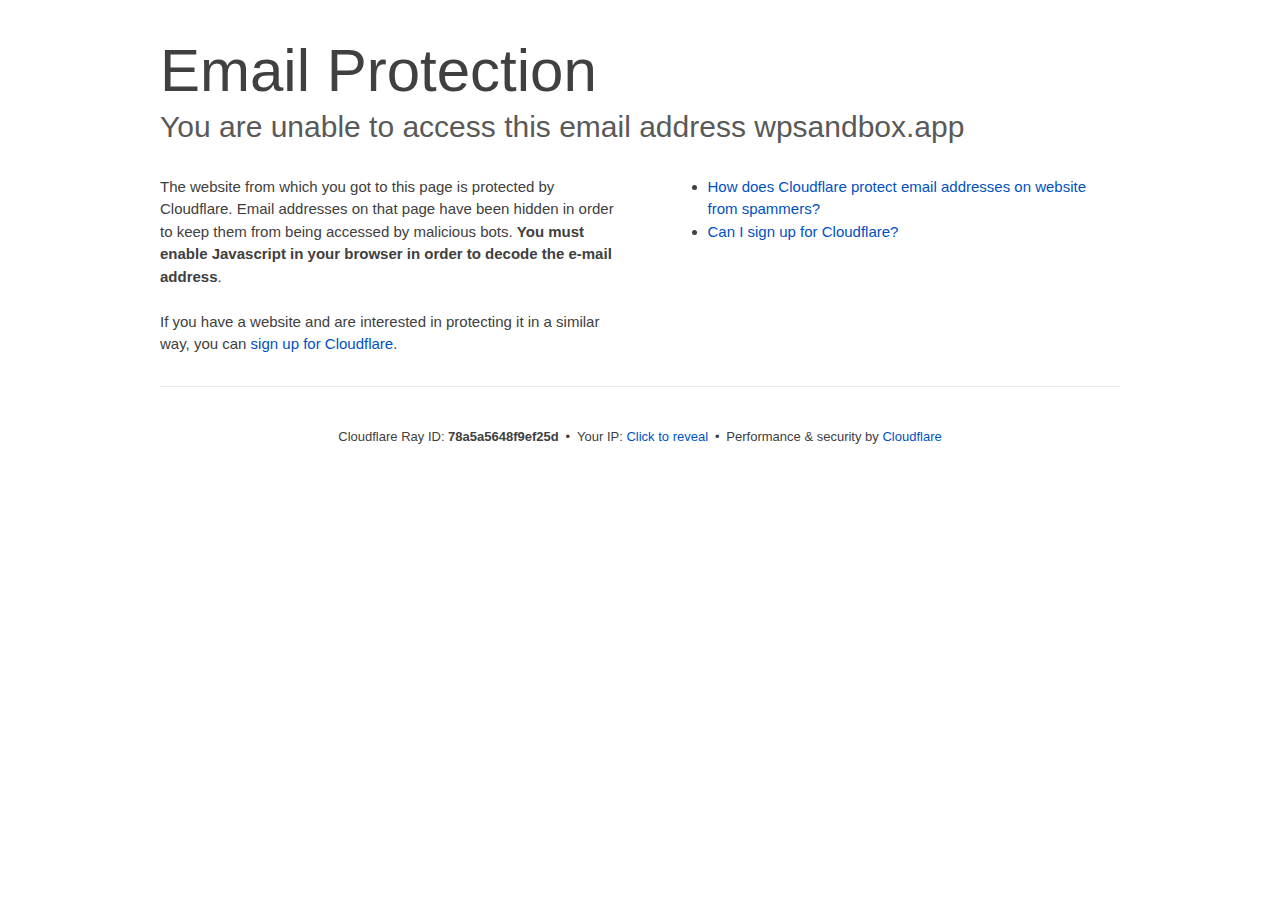
<file: cdn-cgi/l/email-protection/index.html>
<!DOCTYPE html>
<!--[if lt IE 7]> <html class="no-js ie6 oldie" lang="en-US"> <![endif]--><!--[if IE 7]>    <html class="no-js ie7 oldie" lang="en-US"> <![endif]--><!--[if IE 8]>    <html class="no-js ie8 oldie" lang="en-US"> <![endif]--><!--[if gt IE 8]><!--><html class="no-js" lang="en-US"> <!--<![endif]-->
<head>
<title>Email Protection | Cloudflare</title>
<meta charset="UTF-8">
<meta http-equiv="Content-Type" content="text/html; charset=UTF-8">
<meta http-equiv="X-UA-Compatible" content="IE=Edge">
<meta name="robots" content="noindex, nofollow">
<meta name="viewport" content="width=device-width,initial-scale=1">
<link rel="stylesheet" id="cf_styles-css" href="/cdn-cgi/styles/cf.errors.css">
<!--[if lt IE 9]><link rel="stylesheet" id='cf_styles-ie-css' href="/cdn-cgi/styles/cf.errors.ie.css" /><![endif]-->
<style>body{margin:0;padding:0}</style>


<!--[if gte IE 10]><!-->
<script>if (!navigator.cookieEnabled) {
    window.addEventListener('DOMContentLoaded', function () {
      var cookieEl = document.getElementById('cookie-alert');
      cookieEl.style.display = 'block';
    })
  }</script>
<!--<![endif]-->


</head>
<body>
  <div id="cf-wrapper">
    <div class="cf-alert cf-alert-error cf-cookie-error" id="cookie-alert" data-translate="enable_cookies">Please enable cookies.</div>
    <div id="cf-error-details" class="cf-error-details-wrapper">
      <div class="cf-wrapper cf-header cf-error-overview">
        <h1 data-translate="block_headline">Email Protection</h1>
        <h2 class="cf-subheadline"><span data-translate="unable_to_access">You are unable to access this email address</span> wpsandbox.app</h2>
      </div><!-- /.header -->

      <div class="cf-section cf-wrapper">
        <div class="cf-columns two">
          <div class="cf-column">
            <p>The website from which you got to this page is protected by Cloudflare. Email addresses on that page have been hidden in order to keep them from being accessed by malicious bots. <strong>You must enable Javascript in your browser in order to decode the e-mail address</strong>.</p>
            <p>If you have a website and are interested in protecting it in a similar way, you can <a rel="noopener noreferrer" href="https://www.cloudflare.com/sign-up?utm_source=email_protection">sign up for Cloudflare</a>.</p>
          </div>

          <div class="cf-column">
            <div class="grid_4">
              <div class="rail">
                  <div class="panel">
                      <ul class="nobullets">
                        <li><a rel="noopener noreferrer" class="modal-link-faq" href="https://support.cloudflare.com/hc/en-us/articles/200170016-What-is-Email-Address-Obfuscation-">How does Cloudflare protect email addresses on website from spammers?</a></li>
                        <li><a rel="noopener noreferrer" class="modal-link-faq" href="https://support.cloudflare.com/hc/en-us/categories/200275218-Getting-Started">Can I sign up for Cloudflare?</a></li>
                    </ul>
                </div>
              </div>
            </div>
          </div>
        </div>
      </div><!-- /.section -->

      <div class="cf-error-footer cf-wrapper w-240 lg:w-full py-10 sm:py-4 sm:px-8 mx-auto text-center sm:text-left border-solid border-0 border-t border-gray-300">
  <p class="text-13">
    <span class="cf-footer-item sm:block sm:mb-1">Cloudflare Ray ID: <strong class="font-semibold">78a5a5648f9ef25d</strong></span>
    <span class="cf-footer-separator sm:hidden">&bull;</span>
    <span id="cf-footer-item-ip" class="cf-footer-item hidden sm:block sm:mb-1">
      Your IP:
      <button type="button" id="cf-footer-ip-reveal" class="cf-footer-ip-reveal-btn">Click to reveal</button>
      <span class="hidden" id="cf-footer-ip">104.207.228.96</span>
      <span class="cf-footer-separator sm:hidden">&bull;</span>
    </span>
    <span class="cf-footer-item sm:block sm:mb-1"><span>Performance &amp; security by</span> <a rel="noopener noreferrer" href="https://www.cloudflare.com/5xx-error-landing" id="brand_link" target="_blank">Cloudflare</a></span>
    
  </p>
  <script>(function(){function d(){var b=a.getElementById("cf-footer-item-ip"),c=a.getElementById("cf-footer-ip-reveal");b&&"classList"in b&&(b.classList.remove("hidden"),c.addEventListener("click",function(){c.classList.add("hidden");a.getElementById("cf-footer-ip").classList.remove("hidden")}))}var a=document;document.addEventListener&&a.addEventListener("DOMContentLoaded",d)})();</script>
</div><!-- /.error-footer -->


    </div><!-- /#cf-error-details -->
  </div><!-- /#cf-wrapper -->

  <script>window._cf_translation = {};</script>

</body>
</html>
</file>
<file: cdn-cgi/styles/cf.errors.css>
#cf-wrapper a,#cf-wrapper abbr,#cf-wrapper article,#cf-wrapper aside,#cf-wrapper b,#cf-wrapper big,#cf-wrapper blockquote,#cf-wrapper body,#cf-wrapper canvas,#cf-wrapper caption,#cf-wrapper center,#cf-wrapper cite,#cf-wrapper code,#cf-wrapper dd,#cf-wrapper del,#cf-wrapper details,#cf-wrapper dfn,#cf-wrapper div,#cf-wrapper dl,#cf-wrapper dt,#cf-wrapper em,#cf-wrapper embed,#cf-wrapper fieldset,#cf-wrapper figcaption,#cf-wrapper figure,#cf-wrapper footer,#cf-wrapper form,#cf-wrapper h1,#cf-wrapper h2,#cf-wrapper h3,#cf-wrapper h4,#cf-wrapper h5,#cf-wrapper h6,#cf-wrapper header,#cf-wrapper hgroup,#cf-wrapper html,#cf-wrapper i,#cf-wrapper iframe,#cf-wrapper img,#cf-wrapper label,#cf-wrapper legend,#cf-wrapper li,#cf-wrapper mark,#cf-wrapper menu,#cf-wrapper nav,#cf-wrapper object,#cf-wrapper ol,#cf-wrapper output,#cf-wrapper p,#cf-wrapper pre,#cf-wrapper s,#cf-wrapper samp,#cf-wrapper section,#cf-wrapper small,#cf-wrapper span,#cf-wrapper strike,#cf-wrapper strong,#cf-wrapper sub,#cf-wrapper summary,#cf-wrapper sup,#cf-wrapper table,#cf-wrapper tbody,#cf-wrapper td,#cf-wrapper tfoot,#cf-wrapper th,#cf-wrapper thead,#cf-wrapper tr,#cf-wrapper tt,#cf-wrapper u,#cf-wrapper ul{margin:0;padding:0;border:0;font:inherit;font-size:100%;text-decoration:none;vertical-align:baseline}#cf-wrapper a img{border:none}#cf-wrapper article,#cf-wrapper aside,#cf-wrapper details,#cf-wrapper figcaption,#cf-wrapper figure,#cf-wrapper footer,#cf-wrapper header,#cf-wrapper hgroup,#cf-wrapper menu,#cf-wrapper nav,#cf-wrapper section,#cf-wrapper summary{display:block}#cf-wrapper .cf-columns:after,#cf-wrapper .cf-columns:before,#cf-wrapper .cf-section:after,#cf-wrapper .cf-section:before,#cf-wrapper .cf-wrapper:after,#cf-wrapper .cf-wrapper:before,#cf-wrapper .clearfix:after,#cf-wrapper .clearfix:before,#cf-wrapper section:after,#cf-wrapper section:before{content:" ";display:table}#cf-wrapper .cf-columns:after,#cf-wrapper .cf-section:after,#cf-wrapper .cf-wrapper:after,#cf-wrapper .clearfix:after,#cf-wrapper section:after{clear:both}#cf-wrapper{display:block;margin:0;padding:0;position:relative;text-align:left;width:100%;z-index:999999999;color:#404040!important;font-family:-apple-system,BlinkMacSystemFont,Segoe UI,Roboto,Oxygen,Ubuntu,Helvetica Neue,Arial,sans-serif!important;font-size:15px!important;line-height:1.5!important;text-decoration:none!important;letter-spacing:normal;-webkit-tap-highlight-color:rgba(246,139,31,.3);-webkit-font-smoothing:antialiased}#cf-wrapper .cf-section,#cf-wrapper section{background:0 0;display:block;margin-bottom:2em;margin-top:2em}#cf-wrapper .cf-wrapper{margin-left:auto;margin-right:auto;width:90%}#cf-wrapper .cf-columns{display:block;list-style:none;padding:0;width:100%}#cf-wrapper .cf-columns img,#cf-wrapper .cf-columns input,#cf-wrapper .cf-columns object,#cf-wrapper .cf-columns select,#cf-wrapper .cf-columns textarea{max-width:100%}#cf-wrapper .cf-columns>.cf-column{float:left;padding-bottom:45px;width:100%;box-sizing:border-box}@media screen and (min-width:49.2em){#cf-wrapper .cf-columns.cols-2>.cf-column:nth-child(n+3),#cf-wrapper .cf-columns.cols-3>.cf-column:nth-child(n+4),#cf-wrapper .cf-columns.cols-4>.cf-column:nth-child(n+3),#cf-wrapper .cf-columns.four>.cf-column:nth-child(n+3),#cf-wrapper .cf-columns.three>.cf-column:nth-child(n+4),#cf-wrapper .cf-columns.two>.cf-column:nth-child(n+3){padding-top:67.5px}#cf-wrapper .cf-columns>.cf-column{padding-bottom:0}#cf-wrapper .cf-columns.cols-2>.cf-column,#cf-wrapper .cf-columns.cols-4>.cf-column,#cf-wrapper .cf-columns.four>.cf-column,#cf-wrapper .cf-columns.two>.cf-column{padding-left:0;padding-right:22.5px;width:50%}#cf-wrapper .cf-columns.cols-2>.cf-column:nth-child(2n),#cf-wrapper .cf-columns.cols-4>.cf-column:nth-child(2n),#cf-wrapper .cf-columns.four>.cf-column:nth-child(2n),#cf-wrapper .cf-columns.two>.cf-column:nth-child(2n){padding-left:22.5px;padding-right:0}#cf-wrapper .cf-columns.cols-2>.cf-column:nth-child(odd),#cf-wrapper .cf-columns.cols-4>.cf-column:nth-child(odd),#cf-wrapper .cf-columns.four>.cf-column:nth-child(odd),#cf-wrapper .cf-columns.two>.cf-column:nth-child(odd){clear:left}#cf-wrapper .cf-columns.cols-3>.cf-column,#cf-wrapper .cf-columns.three>.cf-column{padding-left:30px;width:33.3333333333333%}#cf-wrapper .cf-columns.cols-3>.cf-column:first-child,#cf-wrapper .cf-columns.cols-3>.cf-column:nth-child(3n+1),#cf-wrapper .cf-columns.three>.cf-column:first-child,#cf-wrapper .cf-columns.three>.cf-column:nth-child(3n+1){clear:left;padding-left:0;padding-right:30px}#cf-wrapper .cf-columns.cols-3>.cf-column:nth-child(3n+2),#cf-wrapper .cf-columns.three>.cf-column:nth-child(3n+2){padding-left:15px;padding-right:15px}#cf-wrapper .cf-columns.cols-3>.cf-column:nth-child(-n+3),#cf-wrapper .cf-columns.three>.cf-column:nth-child(-n+3){padding-top:0}}@media screen and (min-width:66em){#cf-wrapper .cf-columns>.cf-column{padding-bottom:0}#cf-wrapper .cf-columns.cols-4>.cf-column,#cf-wrapper .cf-columns.four>.cf-column{padding-left:33.75px;width:25%}#cf-wrapper .cf-columns.cols-4>.cf-column:nth-child(odd),#cf-wrapper .cf-columns.four>.cf-column:nth-child(odd){clear:none}#cf-wrapper .cf-columns.cols-4>.cf-column:first-child,#cf-wrapper .cf-columns.cols-4>.cf-column:nth-child(4n+1),#cf-wrapper .cf-columns.four>.cf-column:first-child,#cf-wrapper .cf-columns.four>.cf-column:nth-child(4n+1){clear:left;padding-left:0;padding-right:33.75px}#cf-wrapper .cf-columns.cols-4>.cf-column:nth-child(4n+2),#cf-wrapper .cf-columns.four>.cf-column:nth-child(4n+2){padding-left:11.25px;padding-right:22.5px}#cf-wrapper .cf-columns.cols-4>.cf-column:nth-child(4n+3),#cf-wrapper .cf-columns.four>.cf-column:nth-child(4n+3){padding-left:22.5px;padding-right:11.25px}#cf-wrapper .cf-columns.cols-4>.cf-column:nth-child(n+5),#cf-wrapper .cf-columns.four>.cf-column:nth-child(n+5){padding-top:67.5px}#cf-wrapper .cf-columns.cols-4>.cf-column:nth-child(-n+4),#cf-wrapper .cf-columns.four>.cf-column:nth-child(-n+4){padding-top:0}}#cf-wrapper a{background:0 0;border:0;color:#0051c3;outline:0;text-decoration:none;-webkit-transition:all .15s ease;transition:all .15s ease}#cf-wrapper a:hover{background:0 0;border:0;color:#f68b1f}#cf-wrapper a:focus{background:0 0;border:0;color:#62a1d8;outline:0}#cf-wrapper a:active{background:0 0;border:0;color:#c16508;outline:0}#cf-wrapper h1,#cf-wrapper h2,#cf-wrapper h3,#cf-wrapper h4,#cf-wrapper h5,#cf-wrapper h6,#cf-wrapper p{color:#404040;margin:0;padding:0}#cf-wrapper h1,#cf-wrapper h2,#cf-wrapper h3{font-weight:400}#cf-wrapper h4,#cf-wrapper h5,#cf-wrapper h6,#cf-wrapper strong{font-weight:600}#cf-wrapper h1{font-size:36px;line-height:1.2}#cf-wrapper h2{font-size:30px;line-height:1.3}#cf-wrapper h3{font-size:25px;line-height:1.3}#cf-wrapper h4{font-size:20px;line-height:1.3}#cf-wrapper h5{font-size:15px}#cf-wrapper h6{font-size:13px}#cf-wrapper ol,#cf-wrapper ul{list-style:none;margin-left:3em}#cf-wrapper ul{list-style-type:disc}#cf-wrapper ol{list-style-type:decimal}#cf-wrapper em{font-style:italic}#cf-wrapper .cf-subheadline{color:#595959;font-weight:300}#cf-wrapper .cf-text-error{color:#bd2426}#cf-wrapper .cf-text-success{color:#9bca3e}#cf-wrapper ol+h2,#cf-wrapper ol+h3,#cf-wrapper ol+h4,#cf-wrapper ol+h5,#cf-wrapper ol+h6,#cf-wrapper ol+p,#cf-wrapper p+dl,#cf-wrapper p+ol,#cf-wrapper p+p,#cf-wrapper p+table,#cf-wrapper p+ul,#cf-wrapper ul+h2,#cf-wrapper ul+h3,#cf-wrapper ul+h4,#cf-wrapper ul+h5,#cf-wrapper ul+h6,#cf-wrapper ul+p{margin-top:1.5em}#cf-wrapper h1+p,#cf-wrapper p+h1,#cf-wrapper p+h2,#cf-wrapper p+h3,#cf-wrapper p+h4,#cf-wrapper p+h5,#cf-wrapper p+h6{margin-top:1.25em}#cf-wrapper h1+h2,#cf-wrapper h1+h3,#cf-wrapper h2+h3,#cf-wrapper h3+h4,#cf-wrapper h4+h5{margin-top:.25em}#cf-wrapper h2+p{margin-top:1em}#cf-wrapper h1+h4,#cf-wrapper h1+h5,#cf-wrapper h1+h6,#cf-wrapper h2+h4,#cf-wrapper h2+h5,#cf-wrapper h2+h6,#cf-wrapper h3+h5,#cf-wrapper h3+h6,#cf-wrapper h3+p,#cf-wrapper h4+p,#cf-wrapper h5+ol,#cf-wrapper h5+p,#cf-wrapper h5+ul{margin-top:.5em}#cf-wrapper .cf-btn{background-color:transparent;border:1px solid #999;color:#404040;font-size:14px;font-weight:400;line-height:1.2;margin:0;padding:.6em 1.33333em .53333em;-webkit-user-select:none;-moz-user-select:none;-ms-user-select:none;user-select:none;display:-moz-inline-stack;display:inline-block;vertical-align:middle;zoom:1;border-radius:2px;box-sizing:border-box;-webkit-transition:all .2s ease;transition:all .2s ease}#cf-wrapper .cf-btn:hover{background-color:#bfbfbf;border:1px solid #737373;color:#fff}#cf-wrapper .cf-btn:focus{color:inherit;outline:0;box-shadow:inset 0 0 4px rgba(0,0,0,.3)}#cf-wrapper .cf-btn.active,#cf-wrapper .cf-btn:active{background-color:#bfbfbf;border:1px solid #404040;color:#272727}#cf-wrapper .cf-btn::-moz-focus-inner{padding:0;border:0}#cf-wrapper .cf-btn .cf-caret{border-top-color:currentColor;margin-left:.25em;margin-top:.18333em}#cf-wrapper .cf-btn-primary{background-color:#2f7bbf;border:1px solid transparent;color:#fff}#cf-wrapper .cf-btn-primary:hover{background-color:#62a1d8;border:1px solid #2f7bbf;color:#fff}#cf-wrapper .cf-btn-primary.active,#cf-wrapper .cf-btn-primary:active,#cf-wrapper .cf-btn-primary:focus{background-color:#62a1d8;border:1px solid #163959;color:#fff}#cf-wrapper .cf-btn-danger,#cf-wrapper .cf-btn-error,#cf-wrapper .cf-btn-important{background-color:#bd2426;border-color:transparent;color:#fff}#cf-wrapper .cf-btn-danger:hover,#cf-wrapper .cf-btn-error:hover,#cf-wrapper .cf-btn-important:hover{background-color:#de5052;border-color:#bd2426;color:#fff}#cf-wrapper .cf-btn-danger.active,#cf-wrapper .cf-btn-danger:active,#cf-wrapper .cf-btn-danger:focus,#cf-wrapper .cf-btn-error.active,#cf-wrapper .cf-btn-error:active,#cf-wrapper .cf-btn-error:focus,#cf-wrapper .cf-btn-important.active,#cf-wrapper .cf-btn-important:active,#cf-wrapper .cf-btn-important:focus{background-color:#de5052;border-color:#521010;color:#fff}#cf-wrapper .cf-btn-accept,#cf-wrapper .cf-btn-success{background-color:#9bca3e;border:1px solid transparent;color:#fff}#cf-wrapper .cf-btn-accept:hover,#cf-wrapper .cf-btn-success:hover{background-color:#bada7a;border:1px solid #9bca3e;color:#fff}#cf-wrapper .active.cf-btn-accept,#cf-wrapper .cf-btn-accept:active,#cf-wrapper .cf-btn-accept:focus,#cf-wrapper .cf-btn-success.active,#cf-wrapper .cf-btn-success:active,#cf-wrapper .cf-btn-success:focus{background-color:#bada7a;border:1px solid #516b1d;color:#fff}#cf-wrapper .cf-btn-accept{color:transparent;font-size:0;height:36.38px;overflow:hidden;position:relative;text-indent:0;width:36.38px;white-space:nowrap}#cf-wrapper input,#cf-wrapper select,#cf-wrapper textarea{background:#fff!important;border:1px solid #999!important;color:#404040!important;font-size:.86667em!important;line-height:1.24!important;margin:0 0 1em!important;max-width:100%!important;outline:0!important;padding:.45em .75em!important;vertical-align:middle!important;display:-moz-inline-stack;display:inline-block;zoom:1;box-sizing:border-box;-webkit-transition:all .2s ease;transition:all .2s ease;border-radius:2px}#cf-wrapper input:hover,#cf-wrapper select:hover,#cf-wrapper textarea:hover{border-color:gray}#cf-wrapper input:focus,#cf-wrapper select:focus,#cf-wrapper textarea:focus{border-color:#2f7bbf;outline:0;box-shadow:0 0 8px rgba(47,123,191,.5)}#cf-wrapper fieldset{width:100%}#cf-wrapper label{display:block;font-size:13px;margin-bottom:.38333em}#cf-wrapper .cf-form-stacked .select2-container,#cf-wrapper .cf-form-stacked input,#cf-wrapper .cf-form-stacked select,#cf-wrapper .cf-form-stacked textarea{display:block;width:100%}#cf-wrapper .cf-form-stacked input[type=button],#cf-wrapper .cf-form-stacked input[type=checkbox],#cf-wrapper .cf-form-stacked input[type=submit]{display:-moz-inline-stack;display:inline-block;vertical-align:middle;zoom:1;width:auto}#cf-wrapper .cf-form-actions{text-align:right}#cf-wrapper .cf-alert{background-color:#f9b169;border:1px solid #904b06;color:#404040;font-size:13px;padding:7.5px 15px;position:relative;vertical-align:middle;border-radius:2px}#cf-wrapper .cf-alert:empty{display:none}#cf-wrapper .cf-alert .cf-close{border:1px solid transparent;color:inherit;font-size:18.75px;line-height:1;padding:0;position:relative;right:-18.75px;top:0}#cf-wrapper .cf-alert .cf-close:hover{background-color:transparent;border-color:currentColor;color:inherit}#cf-wrapper .cf-alert-danger,#cf-wrapper .cf-alert-error{background-color:#de5052;border-color:#521010;color:#fff}#cf-wrapper .cf-alert-success{background-color:#bada7a;border-color:#516b1d;color:#516b1d}#cf-wrapper .cf-alert-warning{background-color:#f9b169;border-color:#904b06;color:#404040}#cf-wrapper .cf-alert-info{background-color:#62a1d8;border-color:#163959;color:#163959}#cf-wrapper .cf-alert-nonessential{background-color:#ebebeb;border-color:#999;color:#404040}#cf-wrapper .cf-icon-exclamation-sign{background:url(/cdn-cgi/images/icon-exclamation.png?1376755637) 50% no-repeat;height:54px;width:54px;display:-moz-inline-stack;display:inline-block;vertical-align:middle;zoom:1}#cf-wrapper h1 .cf-icon-exclamation-sign{margin-top:-10px}#cf-wrapper #cf-error-banner{background-color:#fff;border-bottom:3px solid #f68b1f;padding:15px 15px 20px;position:relative;z-index:999999999;box-shadow:0 2px 8px rgba(0,0,0,.2)}#cf-wrapper #cf-error-banner h4,#cf-wrapper #cf-error-banner p{display:-moz-inline-stack;display:inline-block;vertical-align:bottom;zoom:1}#cf-wrapper #cf-error-banner h4{color:#2f7bbf;font-weight:400;font-size:20px;line-height:1;vertical-align:baseline}#cf-wrapper #cf-error-banner .cf-error-actions{margin-bottom:10px;text-align:center;width:100%}#cf-wrapper #cf-error-banner .cf-error-actions a{display:-moz-inline-stack;display:inline-block;vertical-align:middle;zoom:1}#cf-wrapper #cf-error-banner .cf-error-actions a+a{margin-left:10px}#cf-wrapper #cf-error-banner .cf-error-actions .cf-btn-accept,#cf-wrapper #cf-error-banner .cf-error-actions .cf-btn-success{color:#fff}#cf-wrapper #cf-error-banner .error-header-desc{text-align:left}#cf-wrapper #cf-error-banner .cf-close{color:#999;cursor:pointer;display:inline-block;font-size:34.5px;float:none;font-weight:700;height:22.5px;line-height:.6;overflow:hidden;position:absolute;right:20px;top:25px;text-indent:200%;width:22.5px}#cf-wrapper #cf-error-banner .cf-close:hover{color:gray}#cf-wrapper #cf-error-banner .cf-close:before{content:"\00D7";left:0;height:100%;position:absolute;text-align:center;text-indent:0;top:0;width:100%}#cf-inline-error-wrapper{box-shadow:0 2px 10px rgba(0,0,0,.5)}#cf-wrapper #cf-error-details{background:#fff}#cf-wrapper #cf-error-details .cf-error-overview{padding:25px 0 0}#cf-wrapper #cf-error-details .cf-error-overview h1,#cf-wrapper #cf-error-details .cf-error-overview h2{font-weight:300}#cf-wrapper #cf-error-details .cf-error-overview h2{margin-top:0}#cf-wrapper #cf-error-details .cf-highlight{background:#ebebeb;overflow-x:hidden;padding:30px 0;background-image:-webkit-gradient(linear,left top, left bottom,from(#dedede),color-stop(3%, #ebebeb),color-stop(97%, #ebebeb),to(#dedede));background-image:linear-gradient(top,#dedede,#ebebeb 3%,#ebebeb 97%,#dedede)}#cf-wrapper #cf-error-details .cf-highlight h3{color:#999;font-weight:300}#cf-wrapper #cf-error-details .cf-highlight .cf-column:last-child{padding-bottom:0}#cf-wrapper #cf-error-details .cf-highlight .cf-highlight-inverse{background-color:#fff;padding:15px;border-radius:2px}#cf-wrapper #cf-error-details .cf-status-display h3{margin-top:.5em}#cf-wrapper #cf-error-details .cf-status-label{color:#9bca3e;font-size:1.46667em}#cf-wrapper #cf-error-details .cf-status-label,#cf-wrapper #cf-error-details .cf-status-name{display:inline}#cf-wrapper #cf-error-details .cf-status-item{display:block;position:relative;text-align:left}#cf-wrapper #cf-error-details .cf-status-item,#cf-wrapper #cf-error-details .cf-status-item.cf-column{padding-bottom:1.5em}#cf-wrapper #cf-error-details .cf-status-item.cf-error-source{display:block;text-align:center}#cf-wrapper #cf-error-details .cf-status-item.cf-error-source:after{bottom:-60px;content:"";display:none;border-bottom:18px solid #fff;border-left:20px solid transparent;border-right:20px solid transparent;height:0;left:50%;margin-left:-9px;position:absolute;right:50%;width:0}#cf-wrapper #cf-error-details .cf-status-item+.cf-status-item{border-top:1px solid #dedede;padding-top:1.5em}#cf-wrapper #cf-error-details .cf-status-item+.cf-status-item:before{background:url(/cdn-cgi/images/cf-icon-horizontal-arrow.png) no-repeat;content:"";display:block;left:0;position:absolute;top:25.67px}#cf-wrapper #cf-error-details .cf-error-source .cf-icon-error-container{height:85px;margin-bottom:2.5em}#cf-wrapper #cf-error-details .cf-error-source .cf-status-label{color:#bd2426}#cf-wrapper #cf-error-details .cf-error-source .cf-icon{display:block}#cf-wrapper #cf-error-details .cf-error-source .cf-icon-status{bottom:-10px;left:50%;top:auto;right:auto}#cf-wrapper #cf-error-details .cf-error-source .cf-status-label,#cf-wrapper #cf-error-details .cf-error-source .cf-status-name{display:block}#cf-wrapper #cf-error-details .cf-icon-error-container{height:auto;position:relative}#cf-wrapper #cf-error-details .cf-icon-status{display:block;margin-left:-24px;position:absolute;top:0;right:0}#cf-wrapper #cf-error-details .cf-icon{display:none;margin:0 auto}#cf-wrapper #cf-error-details .cf-status-desc{display:block;height:22.5px;overflow:hidden;text-overflow:ellipsis;width:100%;white-space:nowrap}#cf-wrapper #cf-error-details .cf-status-desc:empty{display:none}#cf-wrapper #cf-error-details .cf-error-footer{padding:1.33333em 0;border-top:1px solid #ebebeb;text-align:center}#cf-wrapper #cf-error-details .cf-error-footer p{font-size:13px}#cf-wrapper #cf-error-details .cf-error-footer select{margin:0!important}#cf-wrapper #cf-error-details .cf-footer-item{display:block;margin-bottom:5px;text-align:left}#cf-wrapper #cf-error-details .cf-footer-separator{display:none}#cf-wrapper #cf-error-details .cf-captcha-info{margin-bottom:10px;position:relative;text-align:center}#cf-wrapper #cf-error-details .cf-captcha-image{height:57px;width:300px}#cf-wrapper #cf-error-details .cf-captcha-actions{margin-top:15px}#cf-wrapper #cf-error-details .cf-captcha-actions a{font-size:0;height:36.38px;overflow:hidden;padding-left:1.2em;padding-right:1.2em;position:relative;text-indent:-9999px;width:36.38px;white-space:nowrap}#cf-wrapper #cf-error-details .cf-captcha-actions a.cf-icon-refresh span{background-position:0 -787px}#cf-wrapper #cf-error-details .cf-captcha-actions a.cf-icon-announce span{background-position:0 -767px}#cf-wrapper #cf-error-details .cf-captcha-actions a.cf-icon-question span{background-position:0 -827px}#cf-wrapper #cf-error-details .cf-screenshot-container{background:url(/cdn-cgi/images/browser-bar.png?1376755637) no-repeat #fff;max-height:400px;max-width:100%;overflow:hidden;padding-top:53px;width:960px;border-radius:5px 5px 0 0}#cf-wrapper #cf-error-details .cf-screenshot-container .cf-no-screenshot{background:url(/cdn-cgi/images/cf-no-screenshot-warn.png) no-repeat;display:block;height:158px;left:25%;margin-top:-79px;overflow:hidden;position:relative;top:50%;width:178px}#cf-wrapper #cf-error-details .cf-captcha-container .cf-screenshot-container,#cf-wrapper #cf-error-details .cf-captcha-container .cf-screenshot-container img,#recaptcha-widget .cf-alert,#recaptcha-widget .recaptcha_only_if_audio,.cf-cookie-error{display:none}#cf-wrapper #cf-error-details .cf-screenshot-container .cf-no-screenshot.error{background:url(/cdn-cgi/images/cf-no-screenshot-error.png) no-repeat;height:175px}#cf-wrapper #cf-error-details .cf-screenshot-container.cf-screenshot-full .cf-no-screenshot{left:50%;margin-left:-89px}.cf-captcha-info iframe{max-width:100%}#cf-wrapper .cf-icon-ok{background:url(/cdn-cgi/images/cf-icon-ok.png) no-repeat;height:48px;width:48px}#cf-wrapper .cf-icon-error{background:url(/cdn-cgi/images/cf-icon-error.png) no-repeat;height:48px;width:48px}#cf-wrapper .cf-icon-browser{background:url(/cdn-cgi/images/cf-icon-browser.png) no-repeat;height:80px;width:100px}#cf-wrapper .cf-icon-cloud{background:url(/cdn-cgi/images/cf-icon-cloud.png) no-repeat;height:77px;width:151px}#cf-wrapper .cf-icon-server{background:url(/cdn-cgi/images/cf-icon-server.png) no-repeat;height:75px;width:95px}#cf-wrapper .cf-icon-railgun{background-position:0 -848px;height:81px;width:95px}#cf-wrapper .cf-caret{border:.33333em solid transparent;border-top-color:inherit;content:"";height:0;width:0;display:-moz-inline-stack;display:inline-block;vertical-align:middle;zoom:1}@media screen and (min-width:49.2em){#cf-wrapper #cf-error-details .cf-status-desc:empty,#cf-wrapper #cf-error-details .cf-status-item.cf-error-source:after,#cf-wrapper #cf-error-details .cf-status-item .cf-icon,#cf-wrapper #cf-error-details .cf-status-label,#cf-wrapper #cf-error-details .cf-status-name{display:block}#cf-wrapper .cf-wrapper{width:708px}#cf-wrapper #cf-error-banner{padding:20px 20px 25px}#cf-wrapper #cf-error-banner .cf-error-actions{margin-bottom:15px}#cf-wrapper #cf-error-banner .cf-error-header-desc h4{margin-right:.5em}#cf-wrapper #cf-error-details h1{font-size:4em}#cf-wrapper #cf-error-details .cf-error-overview{padding-top:2.33333em}#cf-wrapper #cf-error-details .cf-highlight{padding:4em 0}#cf-wrapper #cf-error-details .cf-status-item{text-align:center}#cf-wrapper #cf-error-details .cf-status-item,#cf-wrapper #cf-error-details .cf-status-item.cf-column{padding-bottom:0}#cf-wrapper #cf-error-details .cf-status-item+.cf-status-item{border:0;padding-top:0}#cf-wrapper #cf-error-details .cf-status-item+.cf-status-item:before{background-position:0 -544px;height:24.75px;margin-left:-37.5px;width:75px;background-size:131.25px auto}#cf-wrapper #cf-error-details .cf-icon-error-container{height:85px;margin-bottom:2.5em}#cf-wrapper #cf-error-details .cf-icon-status{bottom:-10px;left:50%;top:auto;right:auto}#cf-wrapper #cf-error-details .cf-error-footer{padding:2.66667em 0}#cf-wrapper #cf-error-details .cf-footer-item,#cf-wrapper #cf-error-details .cf-footer-separator{display:-moz-inline-stack;display:inline-block;vertical-align:baseline;zoom:1}#cf-wrapper #cf-error-details .cf-footer-separator{padding:0 .25em}#cf-wrapper #cf-error-details .cf-status-item.cloudflare-status:before{margin-left:-50px}#cf-wrapper #cf-error-details .cf-status-item.cloudflare-status+.status-item:before{margin-left:-25px}#cf-wrapper #cf-error-details .cf-screenshot-container{height:400px;margin-bottom:-4em;max-width:none}#cf-wrapper #cf-error-details .cf-captcha-container .cf-screenshot-container,#cf-wrapper #cf-error-details .cf-captcha-container .cf-screenshot-container img{display:block}}@media screen and (min-width:66em){#cf-wrapper .cf-wrapper{width:960px}#cf-wrapper #cf-error-banner .cf-close{position:relative;right:auto;top:auto}#cf-wrapper #cf-error-banner .cf-details{white-space:nowrap}#cf-wrapper #cf-error-banner .cf-details-link{padding-right:.5em}#cf-wrapper #cf-error-banner .cf-error-actions{float:right;margin-bottom:0;text-align:left;width:auto}#cf-wrapper #cf-error-details .cf-status-item+.cf-status-item:before{background-position:0 -734px;height:33px;margin-left:-50px;width:100px;background-size:auto}#cf-wrapper #cf-error-details .cf-status-item.cf-cloudflare-status:before{margin-left:-66.67px}#cf-wrapper #cf-error-details .cf-status-item.cf-cloudflare-status+.cf-status-item:before{margin-left:-37.5px}#cf-wrapper #cf-error-details .cf-captcha-image{float:left}#cf-wrapper #cf-error-details .cf-captcha-actions{position:absolute;top:0;right:0}}.no-js #cf-wrapper .js-only{display:none}#cf-wrapper #cf-error-details .heading-ray-id{font-family:monaco,courier,monospace;font-size:15px;white-space:nowrap} #cf-wrapper #cf-error-details .cf-footer-item.hidden,.cf-error-footer .hidden{display:none} .cf-error-footer .cf-footer-ip-reveal-btn{-webkit-appearance:button;-moz-appearance:button;appearance:button;text-decoration:none;background:none;color:inherit;border:none;padding:0;font:inherit;cursor:pointer;color:#0051c3;-webkit-transition:color .15s ease;transition:color .15s ease}.cf-error-footer .cf-footer-ip-reveal-btn:hover{color:#ee730a}
</file>
